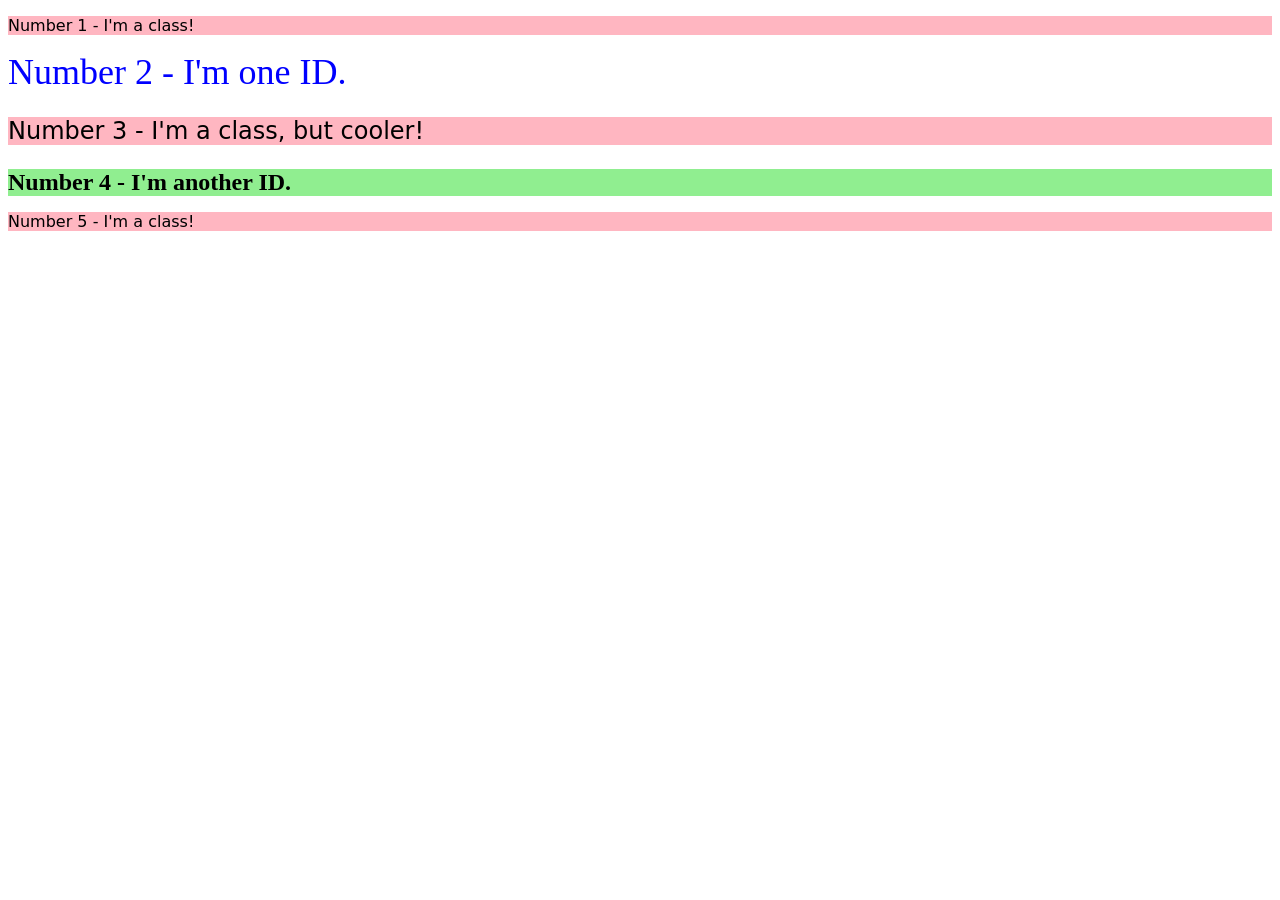
<file: foundations/intro-to-css/02-class-id-selectors/index.html>
<!DOCTYPE html>
<html lang="en">
  <head>
    <meta charset="UTF-8">
    <meta http-equiv="X-UA-Compatible" content="IE=edge">
    <meta name="viewport" content="width=device-width, initial-scale=1.0">
    <title>Class and ID Selectors</title>
    <link rel="stylesheet" href="style.css">
  </head>
  <body>
    <p class="odd">Number 1 - I'm a class!</p>
    <div id="second">Number 2 - I'm one ID.</div>
    <p class="odd third">Number 3 - I'm a class, but cooler!</p>
    <div id="fourth">Number 4 - I'm another ID.</div>
    <p class="odd">Number 5 - I'm a class!</p>
  </body>
</html>
</file>
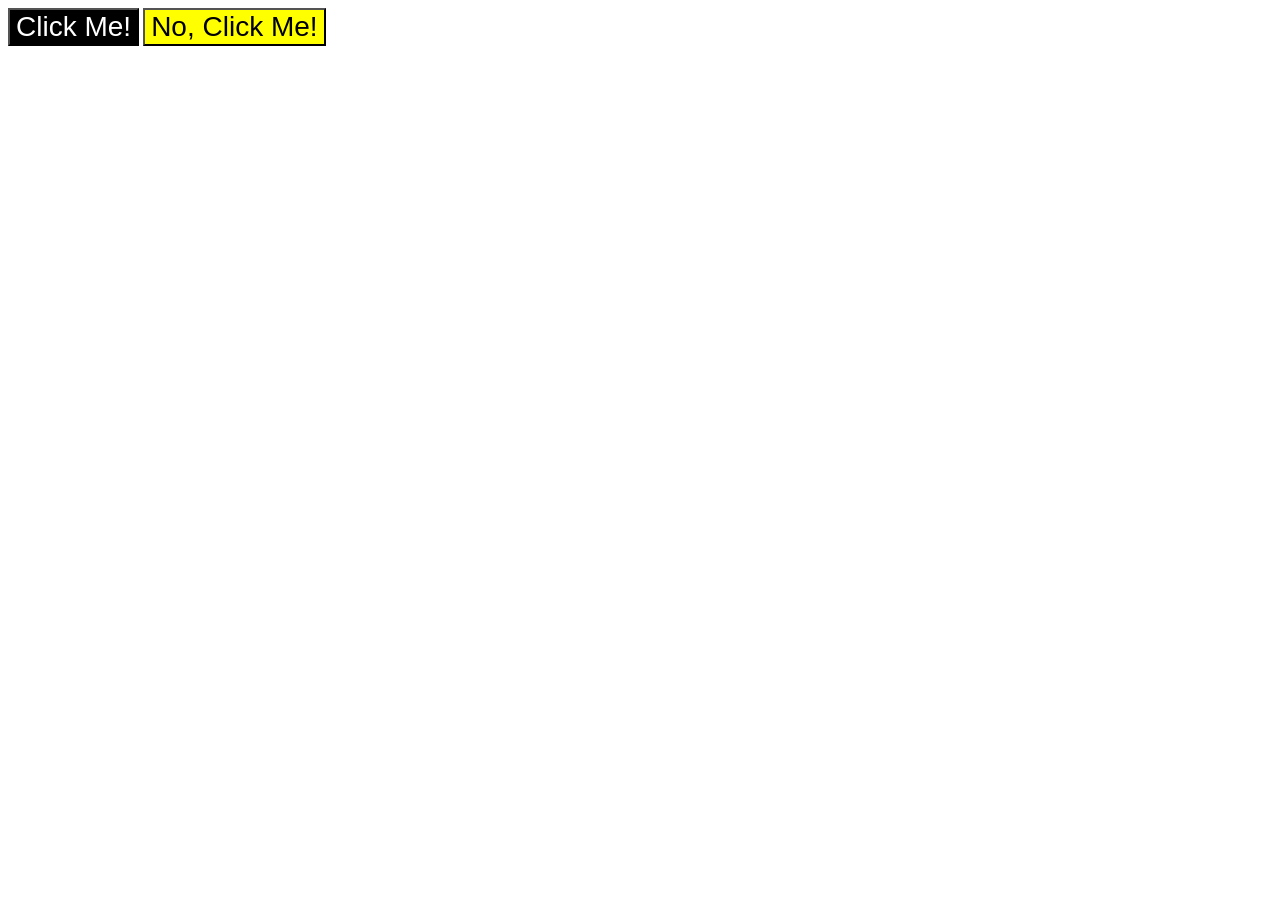
<file: foundations/intro-to-css/03-grouping-selectors/index.html>
<!DOCTYPE html>
<html lang="en">
  <head>
    <meta charset="UTF-8">
    <meta http-equiv="X-UA-Compatible" content="IE=edge">
    <meta name="viewport" content="width=device-width, initial-scale=1.0">
    <title>Grouping Selectors</title>
    <link rel="stylesheet" href="style.css">
  </head>
  <body>
    <button id="first" class="first-second">Click Me!</button>
    <button id="second" class="first-second">No, Click Me!</button>
  </body>
</html>
</file>
<file: foundations/intro-to-css/02-class-id-selectors/style.css>
/* Add CSS Styling */

.odd {
    background-color: lightpink;
    font-family: Verdana, "Dejavu Sans", sans-serif;
}

#second {
    color: blue;
    font-size: 36px; 
}

.third {
    font-size: 24px;
}

#fourth {
    background-color: lightgreen;
    font-size: 24px;
    font-weight: bold;
}
</file>
<file: foundations/intro-to-css/03-grouping-selectors/style.css>
/* Add CSS Styling */

#first {
  background-color: black;
  color: white;
}

#second {
  background-color: yellow;
}
  
.first-second {
  font-size: 28px;
  font-family: Helvetica, "Times New Roman", sans-serif;
}
</file>
